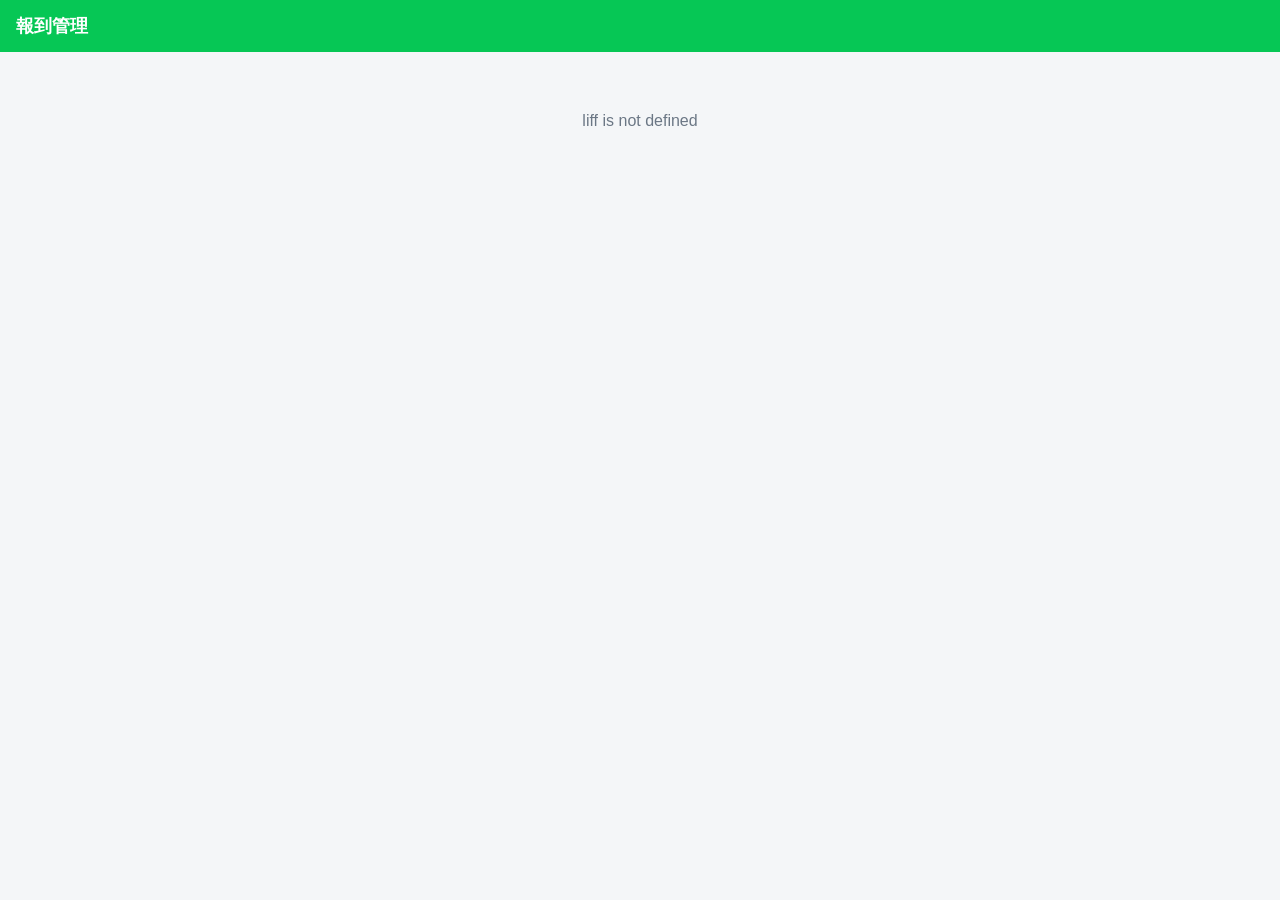
<file: admin.html>
<!doctype html>
<html lang="zh-Hant">
<head>
  <meta charset="utf-8">
  <meta name="viewport" content="width=device-width, initial-scale=1, viewport-fit=cover">
  <title>報到管理</title>
  <link rel="stylesheet" href="style.css">
</head>
<body style="padding-bottom:16px">
  <header><span>報到管理</span></header>
  <main>
    <div id="view"><div class="loading"><div class="spinner"></div>載入中…</div></div>
  </main>
  <div class="toast hidden" id="toast"></div>

  <script src="https://static.line-scdn.net/liff/edge/2/sdk.js"></script>
  <script src="config.js"></script>
  <script>
    const CFG = window.APP_CONFIG;
    const view = document.getElementById('view');
    const esc = (s) => String(s == null ? '' : s).replace(/[&<>"']/g, (c) => ({ '&': '&amp;', '<': '&lt;', '>': '&gt;', '"': '&quot;', "'": '&#39;' }[c]));

    async function api(action, payload = {}) {
      const body = Object.assign({ action, idToken: liff.getIDToken() }, payload);
      const json = await (await fetch(CFG.API_URL, { method: 'POST', body: JSON.stringify(body) })).json();
      if (!json.ok) {
        if (json.code === 'TOKEN_EXPIRED') { liff.logout(); liff.login({ redirectUri: location.href }); }
        throw new Error(json.error);
      }
      return json.data;
    }

    function renderHome(resultHtml = '') {
      view.innerHTML = `
        ${resultHtml}
        <div class="card">
          <button class="btn" id="scanBtn">📷 掃描報到 QR Code</button>
          <label for="manual">或手動輸入報到碼</label>
          <input id="manual" placeholder="32 碼報到碼">
          <button class="btn" id="manualBtn" style="background:#4b5563">送出</button>
        </div>`;
      document.getElementById('scanBtn').onclick = scan;
      document.getElementById('manualBtn').onclick = () => doCheckin(document.getElementById('manual').value);
    }

    async function scan() {
      try {
        const r = await liff.scanCodeV2();
        if (r && r.value) await doCheckin(r.value);
      } catch (e) {
        renderHome(`<div class="card result err"><div class="icon">⚠️</div>無法開啟掃描：${esc(e.message)}<div class="meta">請確認 LIFF 已開啟 Scan QR 並以 Full 尺寸開啟</div></div>`);
      }
    }

    async function doCheckin(token) {
      token = String(token || '').trim();
      if (!token) return;
      view.innerHTML = '<div class="loading"><div class="spinner"></div>報到中…</div>';
      try {
        const r = await api('checkin', { token });
        const info = `<div class="meta">${esc(r.eventName)}<br>電話 ${esc(r.phone)}<br>報到時間 ${esc(r.checkinTime)}</div>`;
        renderHome(r.already
          ? `<div class="card result warn"><div class="icon">⚠️</div><h3>${esc(r.name)} 已報到過</h3>${info}</div>`
          : `<div class="card result ok"><div class="icon">✅</div><h3>${esc(r.name)} 報到成功</h3>${info}</div>`);
      } catch (e) {
        renderHome(`<div class="card result err"><div class="icon">❌</div><h3>${esc(e.message)}</h3></div>`);
      }
    }

    (async () => {
      try {
        await liff.init({ liffId: CFG.LIFF_ID });
        if (!liff.isLoggedIn()) return liff.login({ redirectUri: location.href });
        const me = await api('whoami');
        if (!me.isAdmin) {
          view.innerHTML = `<div class="card"><h3>尚未取得管理權限</h3>
            <div class="meta">請將下列 LINE userId 提供給系統管理員，加入 GAS 指令碼屬性 ADMIN_USER_IDS：</div>
            <input readonly value="${esc(me.userId)}" onclick="this.select()"></div>`;
          return;
        }
        renderHome();
      } catch (e) {
        view.innerHTML = `<div class="empty">${esc(e.message)}</div>`;
      }
    })();
  </script>
</body>
</html>
</file>
<file: style.css>
:root {
  --green: #06c755;
  --green-dark: #05a647;
  --bg: #f4f6f8;
  --card: #fff;
  --text: #1f2933;
  --muted: #6b7785;
  --border: #e3e7eb;
  --orange: #f59e0b;
  --red: #e5484d;
  --blue: #3b82f6;
}
* { box-sizing: border-box; }
body {
  margin: 0;
  font-family: -apple-system, "PingFang TC", "Noto Sans TC", "Microsoft JhengHei", sans-serif;
  background: var(--bg);
  color: var(--text);
  font-size: 16px;
  padding-bottom: 72px;
}
header {
  background: var(--green);
  color: #fff;
  padding: 14px 16px;
  font-size: 18px;
  font-weight: 700;
  position: sticky; top: 0; z-index: 5;
  display: flex; align-items: center; gap: 8px;
}
header .back { background: none; border: 0; color: #fff; font-size: 22px; padding: 0 6px 0 0; cursor: pointer; }
main { padding: 12px 16px; }
.tabs {
  position: fixed; bottom: 0; left: 0; right: 0;
  display: flex; background: #fff; border-top: 1px solid var(--border); z-index: 5;
  padding-bottom: env(safe-area-inset-bottom);
}
.tabs button {
  flex: 1; border: 0; background: none; padding: 12px 0; font-size: 15px; color: var(--muted); cursor: pointer;
}
.tabs button.active { color: var(--green); font-weight: 700; }

.card {
  background: var(--card); border-radius: 12px; padding: 14px 16px; margin-bottom: 12px;
  box-shadow: 0 1px 3px rgba(0,0,0,.06);
}
.card h3 { margin: 0 0 6px; font-size: 17px; }
.card.clickable { cursor: pointer; }
.meta { color: var(--muted); font-size: 14px; line-height: 1.7; }
.row { display: flex; align-items: center; justify-content: space-between; gap: 8px; margin-top: 8px; flex-wrap: wrap; }
.quota { font-size: 14px; }
.quota b { font-size: 16px; }
.badge { display: inline-block; padding: 3px 10px; border-radius: 999px; font-size: 13px; color: #fff; white-space: nowrap; }
.b-green { background: var(--green); }
.b-orange { background: var(--orange); }
.b-red { background: var(--red); }
.b-gray { background: #9aa5b1; }
.b-blue { background: var(--blue); }
.desc { white-space: pre-wrap; line-height: 1.7; margin-top: 10px; }

.btn {
  display: block; width: 100%; border: 0; border-radius: 10px; padding: 13px; font-size: 16px; font-weight: 700;
  background: var(--green); color: #fff; cursor: pointer; margin-top: 10px;
}
.btn:disabled { background: #b8c2cc; cursor: not-allowed; }
.btn.outline { background: #fff; color: var(--red); border: 1px solid var(--red); }
.btn.small { display: inline-block; width: auto; padding: 8px 14px; font-size: 14px; margin-top: 0; }

label { display: block; font-size: 14px; color: var(--muted); margin: 12px 0 4px; }
input, textarea {
  width: 100%; padding: 11px 12px; font-size: 16px; border: 1px solid var(--border); border-radius: 8px; background: #fff;
  font-family: inherit;
}
input:focus, textarea:focus { outline: 2px solid var(--green); border-color: transparent; }

.empty { text-align: center; color: var(--muted); padding: 48px 0; }
.loading { text-align: center; color: var(--muted); padding: 48px 0; }
.spinner {
  width: 28px; height: 28px; border: 3px solid var(--border); border-top-color: var(--green); border-radius: 50%;
  margin: 0 auto 10px; animation: spin 1s linear infinite;
}
@keyframes spin { to { transform: rotate(360deg); } }

.modal {
  position: fixed; inset: 0; background: rgba(0,0,0,.55); display: flex; align-items: center; justify-content: center;
  z-index: 20; padding: 16px;
}
.modal .box { background: #fff; border-radius: 16px; padding: 20px; width: 100%; max-width: 340px; text-align: center; }
.modal .box h3 { margin: 0 0 4px; }
#qr { display: flex; justify-content: center; margin: 16px 0; }
#qr img, #qr canvas { max-width: 100%; }

.toast {
  position: fixed; left: 50%; bottom: 88px; transform: translateX(-50%);
  background: rgba(0,0,0,.82); color: #fff; padding: 10px 18px; border-radius: 999px; font-size: 14px;
  z-index: 30; max-width: calc(100% - 32px); text-align: center;
}
.result { text-align: center; padding: 24px 8px; }
.result .icon { font-size: 56px; }
.result.ok { color: var(--green-dark); }
.result.warn { color: var(--orange); }
.result.err { color: var(--red); }
.hidden { display: none !important; }
</file>
